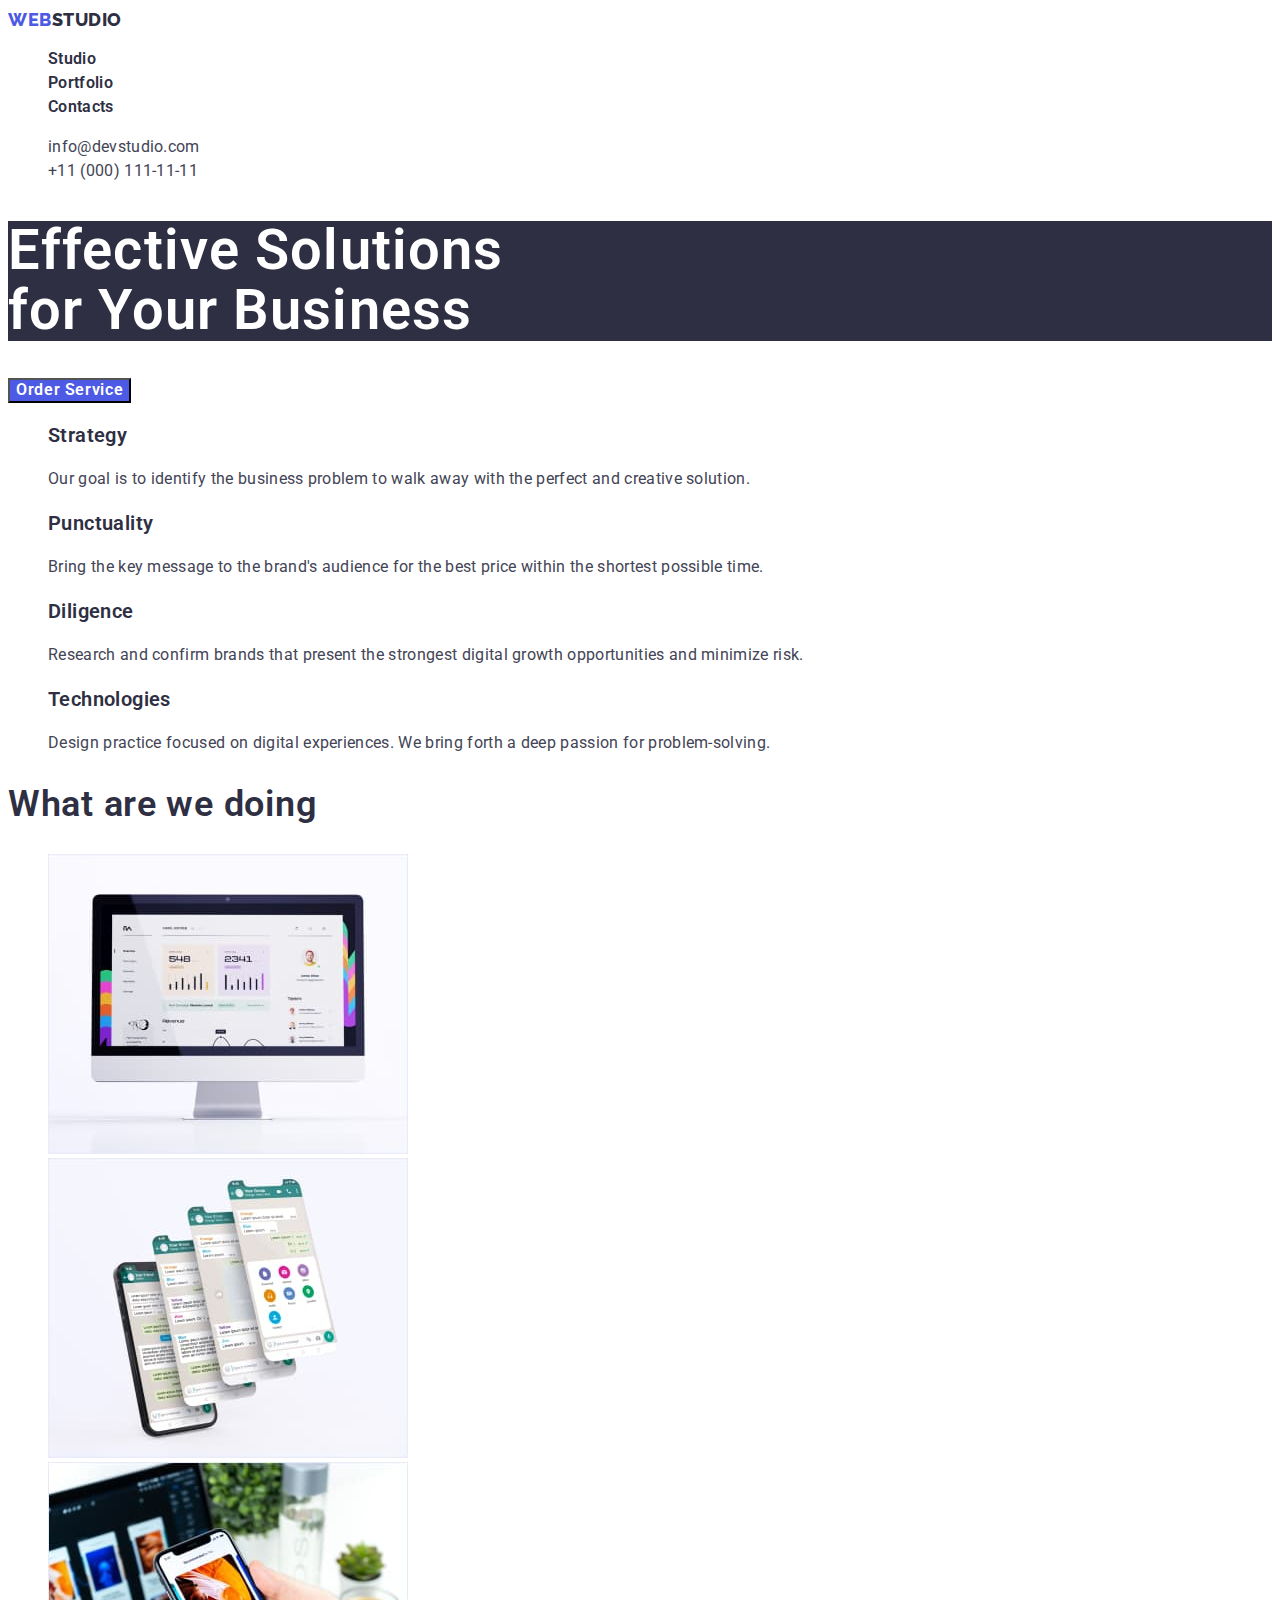
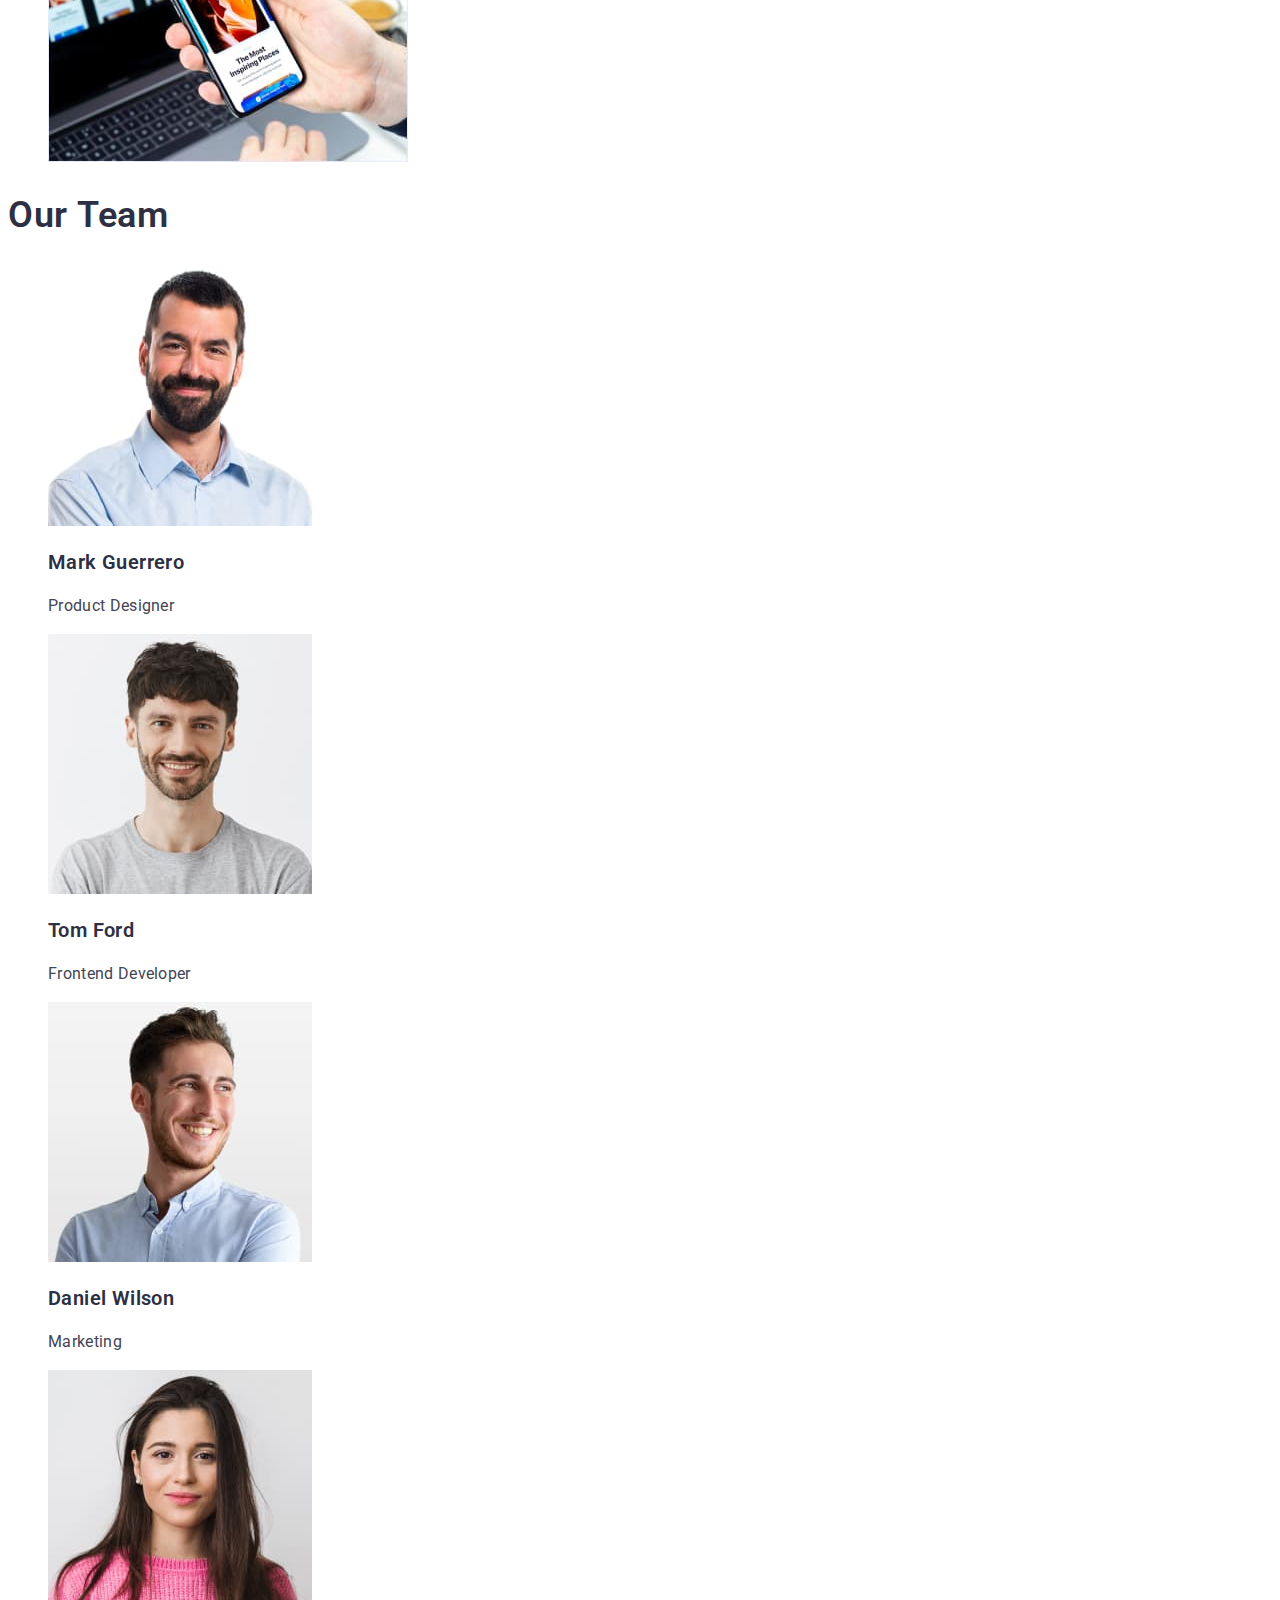
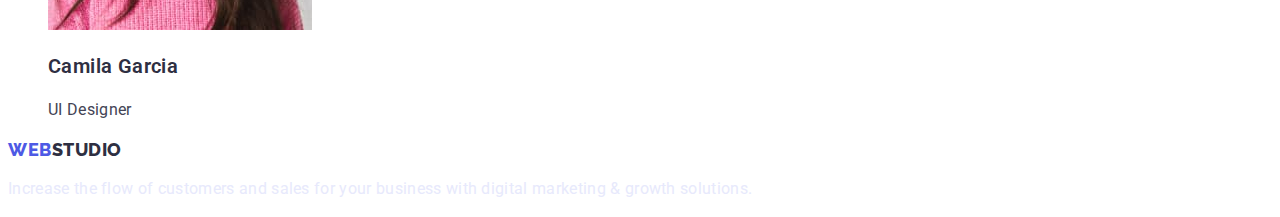
<file: index.html>
<!DOCTYPE html>
<html lang="en">

<head>
    <meta charset="UTF-8">
    <meta http-equiv="X-UA-Compatible" content="IE=edge">
    <meta name="viewport" content="width=device-width, initial-scale=1.0">
    <title>WEBStudio</title>
    <link rel="preconnect" href="https://fonts.googleapis.com">
    <link rel="preconnect" href="https://fonts.gstatic.com" crossorigin>
    <link href="https://fonts.googleapis.com/css2?family=Raleway:wght@800&family=Roboto:wght@400;500&display=swap"
        rel="stylesheet">
    <link rel="stylesheet" href="./css/styles.css" />
</head>
<body class="body-page">
    <header>
        <nav>
            <a class="logo-link" href="./index.html"><span class="logo">WEB</span>STUDIO</a>
            <ul class="nav-links points">
                <li><a class="nav-list" href="/">Studio</a></li>
                <li><a class="nav-list" href="./portfolio.html">Portfolio</a></li>
                <li><a class="nav-list" href="/">Contacts</a></li>
            </ul>
        </nav> 
        <ul class="contact points">
            <li><a class="contact-links" href="mailto:info@devstudio.com">info@devstudio.com</a></li>
            <li><a class="contact-links" href="tel:+11(000)1111111">+11 (000) 111-11-11</a></li>
        </ul>
    </header>
    <main>
        <section class="hero">
            <h1 class="hero-title">Effective Solutions <br /> for Your Business</h1>
            <button class="hero-btn" type="button">Order Service</button>
        </section>
        <section class="qualities ">
            <ul class="qualities-list points">
                <li>
                    <h3 class="qualities-list-title">Strategy</h3>
                    <p class="qualities-description">Our goal is to identify the business
                        problem to walk away with the perfect and creative solution.</p>
                </li>
                <li>
                    <h3 class="qualities-list-title">Punctuality</h3>
                    <p class="qualities-description">Bring the key message to the brand's audience for the best price within the shortest possible
                        time.</p>
                </li>
                <li>
                    <h3 class="qualities-list-title">Diligence</h3>
                    <p class="qualities-description">Research and confirm brands that present the strongest digital growth opportunities and minimize
                        risk.</p>
                </li>
                <li>
                    <h3 class="qualities-list-title">Technologies</h3>
                    <p class="qualities-description">Design practice focused on digital experiences. We bring forth a deep passion for
                        problem-solving.</p>
                </li>
            </ul>
        </section>
        <section class="work">
            <h2 class="work-title">What are we doing</h2>
            <ul class="work-gallery points">
                <li><img src="./images/Rectangle71.jpg" alt="monitor" width="360"></li>
                <li><img src="./images/Rectangle71(1)(1).jpg" alt="smartphone" width="360"></li>
                <li><img src="./images/Rectangle71(2)(1).jpg" alt="smartphone_monitor" width="360"></li>
            </ul>
        </section>
        <section class="team">
            <h2 class="team-title">Our Team</h2>
            <ul class="team-list points">
                <li>
                    <img src="./images/img(4).jpg" alt="man" width="264">
                    <h3 class="team-titles">Mark Guerrero</h3>
                    <p class="specialty">Product Designer</p>
                </li>
                <li><img src="./images/img(3)(1).jpg" alt="man" width="264">
                    <h3 class="team-titles">Tom Ford</h3>
                    <p class="specialty">Frontend Developer</p>
                </li>
                <li>
                    <img src="./images/img(1)(1).jpg" alt="man" width="264">
                    <h3 class="team-titles">Daniel Wilson</h3>
                    <p class="specialty">Marketing</p>
                </li>
                <li>
                    <img src="./images/img(2)(1).jpg" alt="woman" width="264">
                    <h3 class="team-titles">Camila Garcia</h3>
                    <p class="specialty">UI Designer</p>
                </li>
            </ul>
        </section>
    </main>
    <footer class="footer">
        <address class="footer-adrs">
            <a class="logo-link logo-footer" href="./index.html"><span class="logo">WEB</span>STUDIO</a>
        </address>
        <p class="footer-text">Increase the flow of customers and sales for your business with digital marketing & growth solutions.</p>
    </footer>
</body>

</html>
</file>
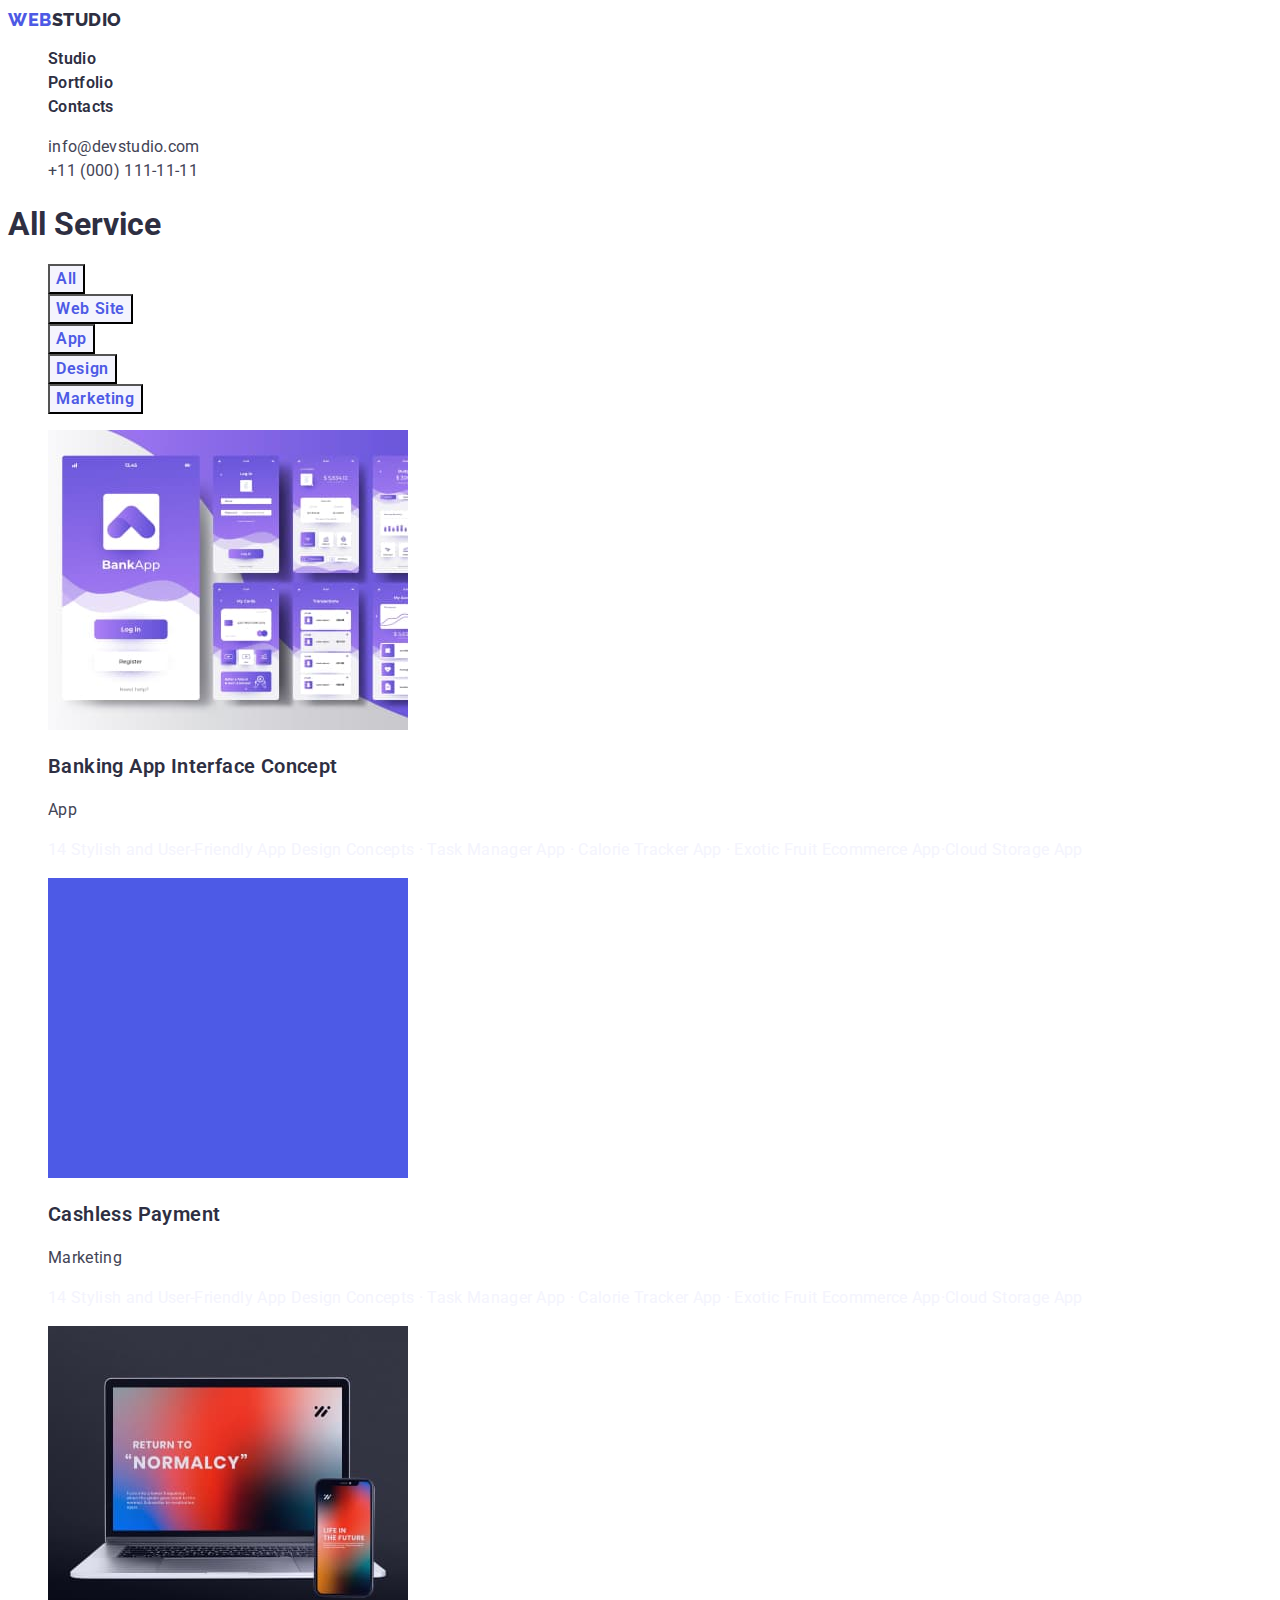
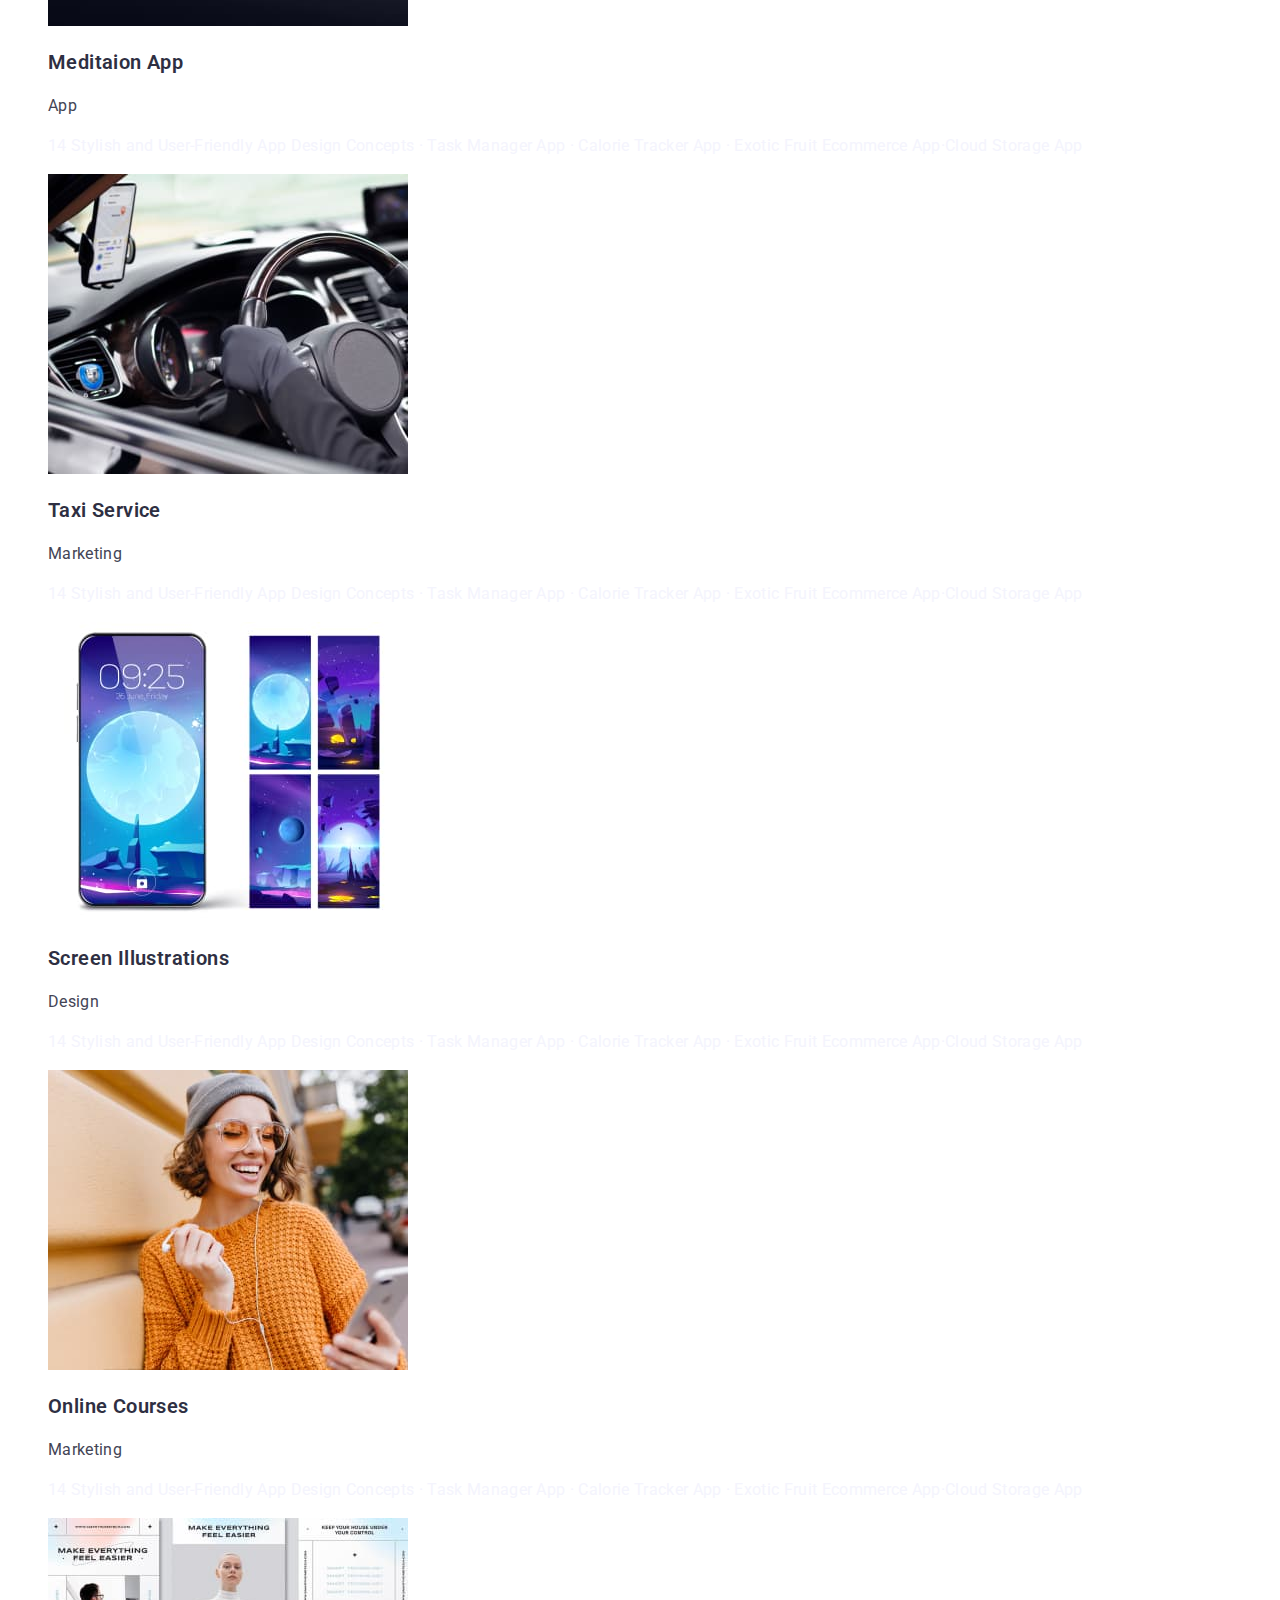
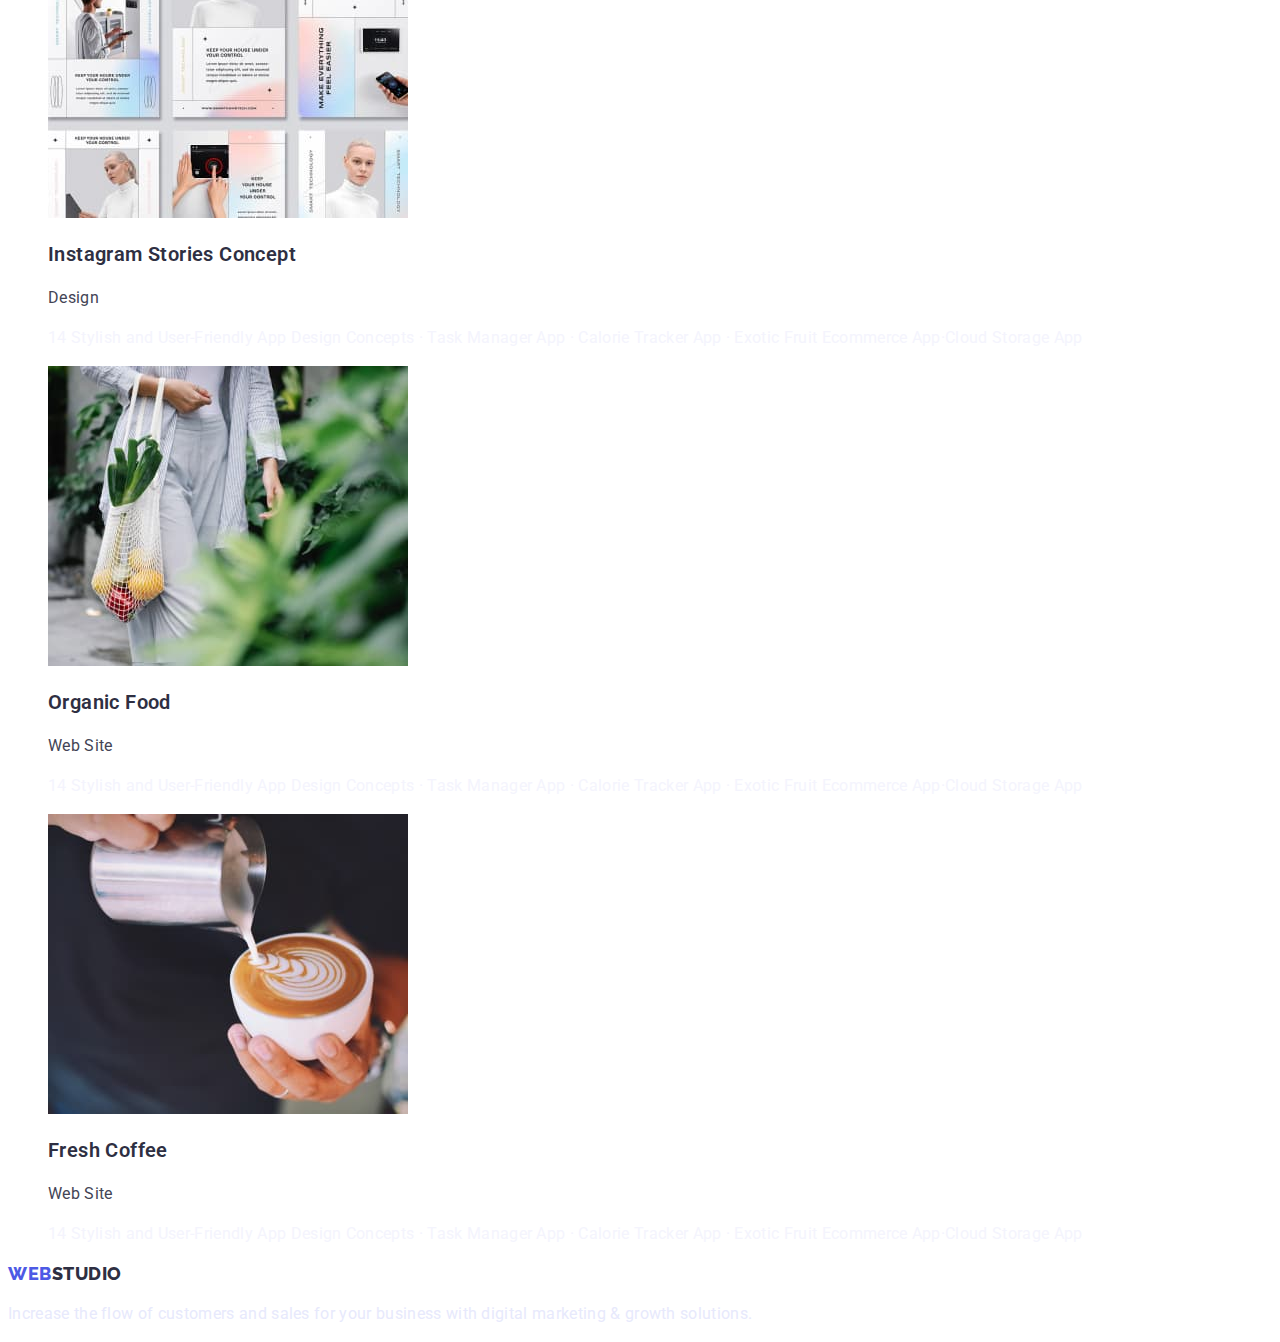
<file: portfolio.html>
<!DOCTYPE html>
<html lang="en">
<head>
    <meta charset="UTF-8">
    <meta http-equiv="X-UA-Compatible" content="IE=edge">
    <meta name="viewport" content="width=device-width, initial-scale=1.0">
    <title>Portfolio</title>
    <link rel="preconnect" href="https://fonts.googleapis.com">
    <link rel="preconnect" href="https://fonts.gstatic.com" crossorigin>
    <link href="https://fonts.googleapis.com/css2?family=Raleway:wght@800&family=Roboto:wght@400;500&display=swap"
        rel="stylesheet">
    <link rel="stylesheet" href="./css/styles.css" />

</head>
<body class="body-page">
    <header>
        <nav>
            <a class="logo-link" href="./index.html"><span class="logo">WEB</span>STUDIO</a>
            <ul class="nav-links points">
                <li><a class="nav-list" href="/">Studio</a></li>
                <li><a class="nav-list" href="./portfolio.html">Portfolio</a></li>
                <li><a class="nav-list" href="/">Contacts</a></li>
            </ul>
        </nav>
        <ul class="contact points">
            <li><a class="contact-links" href="mailto:info@devstudio.com">info@devstudio.com</a></li>
            <li><a class="contact-links" href="tel:+11(000)1111111">+11 (000) 111-11-11</a></li>
        </ul>
    </header>
    <main class="main-page">
        <h1 class="main-title">All Service</h1>
        <section class="main-filter">
            <ul class="main-filter-list points">
                <li><button class="filter-btn" type="button">All</button></li>
                <li><button class="filter-btn" type="button">Web Site</button></li>
                <li><button class="filter-btn" type="button">App</button></li>
                <li><button class="filter-btn" type="button">Design</button></li>
                <li><button class="filter-btn" type="button">Marketing</button></li>
            </ul>
            <ul class="gallery-list points">
                <li>
                    <a href="#"><img src="./images/app.jpg" alt="scrin_app" width="360">
                        <h3 class="gallery-title">Banking App Interface Concept</h3>
                        <p class="gallery-product">App</p>
                        <p class="gallery-text">14 Stylish and User-Friendly App Design Concepts · Task Manager App · Calorie Tracker App · Exotic
                            Fruit Ecommerce
                            App·Cloud Storage App</p>
                    </a>
                </li>
                <li>
                    <a href="#"><img src="./images/bluefon.jpg" alt="bluefon" width="360">
                        <h3 class="gallery-title">Cashless Payment</h3>
                        <p class="gallery-product">Marketing</p>
                        <p class="gallery-text">14 Stylish and User-Friendly App Design Concepts · Task Manager App · Calorie Tracker App · Exotic
                            Fruit Ecommerce
                            App·Cloud Storage App</p>
                    </a>
                </li>
                <li>
                    <a href="#"><img src="./images/pc.jpg" alt="desktop" width="360">
                        <h3 class="gallery-title">Meditaion App</h3>
                        <p class="gallery-product">App</p>
                        <p class="gallery-text">14 Stylish and User-Friendly App Design Concepts · Task Manager App · Calorie Tracker App · Exotic
                            Fruit Ecommerce
                            App·Cloud Storage App</p>
                    </a>
                </li>
                <li>
                    <a href="#"> <img src="./images/avto.jpg" alt="avto" width="360">
                        <h3 class="gallery-title">Taxi Service</h3>
                        <p class="gallery-product">Marketing</p>
                        <p class="gallery-text">14 Stylish and User-Friendly App Design Concepts · Task Manager App · Calorie Tracker App · Exotic
                            Fruit Ecommerce
                            App·Cloud Storage App</p>
                    </a>
                </li>
                <li>
                    <a href="#"><img src="./images/phone.jpg" alt="phone" width="360">
                        <h3 class="gallery-title">Screen Illustrations</h3>
                        <p class="gallery-product">Design</p>
                        <p class="gallery-text">14 Stylish and User-Friendly App Design Concepts · Task Manager App · Calorie Tracker App · Exotic
                            Fruit Ecommerce
                            App·Cloud Storage App</p>
                    </a>
                </li>
                <li>
                    <a href="#"><img src="./images/girl.jpg" alt="girl" width="360">
                        <h3 class="gallery-title">Online Courses</h3>
                        <p class="gallery-product">Marketing</p>
                        <p class="gallery-text">14 Stylish and User-Friendly App Design Concepts · Task Manager App · Calorie Tracker App · Exotic
                            Fruit Ecommerce
                            App·Cloud Storage App</p>
                    </a>
                </li>
                <li>
                    <a href="#"><img src="./images/collage.jpg" alt="collage" width="360">
                        <h3 class="gallery-title">Instagram Stories Concept</h3>
                        <p class="gallery-product">Design</p>
                        <p class="gallery-text">14 Stylish and User-Friendly App Design Concepts · Task Manager App · Calorie Tracker App · Exotic
                            Fruit Ecommerce
                            App·Cloud Storage App</p>
                    </a>
                </li>
                <li>
                    <a href="#"><img src="./images/vegetables.jpg" alt="vegetables_in_bag" width="360">
                        <h3 class="gallery-title">Organic Food</h3>
                        <p class="gallery-product">Web Site</p>
                        <p class="gallery-text">14 Stylish and User-Friendly App Design Concepts · Task Manager App · Calorie Tracker App · Exotic
                            Fruit Ecommerce
                            App·Cloud Storage App</p>
                    </a>
                </li>
                <li>
                    <a href="#"><img src="./images/cupcoffe.jpg" alt="cup_coffe" width="360">
                        <h3 class="gallery-title">Fresh Coffee</h3>
                        <p class="gallery-product">Web Site</p>
                        <p class="gallery-text">14 Stylish and User-Friendly App Design Concepts · Task Manager App · Calorie Tracker App · Exotic
                            Fruit Ecommerce
                            App·Cloud Storage App</p>
                    </a>
                </li>
            </ul>
        </section>
    </main>
    <footer class="footer">
        <address class="footer-adrs">
            <a class="logo-link logo-footer" href="./index.html"><span class="logo">WEB</span>STUDIO</a>
        </address>
            <p class="footer-text">Increase the flow of customers and sales for your business with digital marketing & growth solutions.</p>
    </footer>
</body>
</html>
</file>
<file: css/styles.css>
/* основний колір тексту  #434455 */
/* втоичний колір тексту #2E2F42 */ 
/* білий #FFFFFF */
/* акцент #4D5AE5 */ 
/* колір 3 секції #F4F4FD */
/* колір футера і хедера #2E2F42 */
/* колір тексту в футері #E7E9FC */

:root {
 --primary-text-color: #434455;
 --secondary-text-color: #2e2f42;
 --accent-color: #4D5AE5; 
 --primary-bg-color: #ffffff;
 --secondary-bg-color: #F4F4FD;
 --bg-color-foot-head: #2E2F42;
 --text-footer-color: #E7E9FC
 
}
body {
   background-color: #FFFFFF;
    color: var(--primary-text-color); 
    font-family: 'Roboto', 'Raleway', sans-serif;
}
.points {
    list-style: none;
}

/* header logo */
.logo-link {
    font-family: 'Raleway';
     font-weight: 800;
     font-size: 18px;
     line-height: 1.3;
    letter-spacing: 0.03em;
    text-decoration: none; 
    color: var(--secondary-text-color);
    
}
.logo-link:hover,
.logo-link:focus {
    color: var(--accent-color)
}
.logo {
    color: var(--accent-color);
}
/* header nav links */


.nav-list {
    font-family: inherit;
    font-weight: 600;
    font-size: 16px;
    line-height: 1.5;
    letter-spacing: 0.02em;
    text-decoration: none;
    color: var(--secondary-text-color);
    
}
.nav-list:hover,
.nav-list:focus {
    color: var(--accent-color);
}
/* header contacts */
.contact-links {
    font-family: inherit;
    font-size: 16px;
    line-height: 1.5;
    letter-spacing: 0.02em;
    text-decoration: none;
    color: var(--primary-text-color);
}
.contact-links:hover,
.contact-links:focus {
    color: var(--accent-color);
}
/* main hero section */
/* добавив background тому що не видно текст */
.hero-title{
    font-family: inherit;
    font-weight: 600;
    font-size: 56px;
    line-height: 1.07;
    letter-spacing: 0.02em;
    background-color: var(--bg-color-foot-head);
    color: var(--primary-bg-color)
}
/* hero button */
.hero-btn {
     font-family: inherit;
    font-weight: 600;
    font-size: 16px;
    line-height: 1.18;
    letter-spacing: 0.04em;
    color: var(--primary-bg-color);
    background-color: var(--accent-color);

    cursor: pointer;
}

.hero-btn:hover,
.hero-btn:focus {
    background-color: #404BBF;
}

 /* section qualities */
 

 .qualities-list-title {
    font-family: inherit;
    font-weight: 600;
    font-size: 20px;
    line-height: 1.2;
    letter-spacing: 0.02em;
    color: var(--secondary-text-color);
 }

 .qualities-description {
    font-family: inherit;
    font-size: 16px;
    line-height: 1.5;
    letter-spacing: 0.02em;
    color: inherit;

 }

 /* section work */

 .work-title {
    font-family: inherit;
    font-weight: 600;
    font-size: 36px;
    line-height: 1.1;
    letter-spacing: 0.02em;
    color: var(--secondary-text-color);
 }

 /* section team */

 .team-title {
    font-family: inherit;
    font-weight: 600;
    font-size: 36px;
    line-height: 1.1;
    letter-spacing: 0.02em;
    color: var(--secondary-text-color);
 }

 .team-titles {
    font-family: inherit;
    font-weight: 600;
    font-size: 20px;
    line-height: 1.2;
    letter-spacing: 0.02em;
    color: var(--secondary-text-color); 
 }

 .specialty  {
    font-family: inherit;
    font-size: 16px;
    line-height: 1.5;
     letter-spacing: 0.02em;
    color: inherit;
 }

 /* footer */

 .footer-text {
    font-family: inherit; 
    font-size: 16px;
    line-height: 1.5;
    letter-spacing: 0.02em;
    color: var(--text-footer-color); 
 }

 .logo-footer {
    font-style: normal;
 }

/* portfolio main page */

.main-title {
  color: var(--secondary-text-color);  
}

/* filter button */

.filter-btn {
    font-family: inherit;
    font-weight: 600;
    font-size: 16px;
    line-height: 1.5;
    letter-spacing: 0.04em;
    color: var(--accent-color);
    background-color: var(--secondary-bg-color);

    cursor: pointer;
}
.filter-btn:hover,
.filter-btn:focus {
    background-color:  var(--accent-color);
    color: var(--primary-bg-color);
}


/* section gallery */

.gallery-list a{
    text-decoration: none;
    cursor: pointer;
}

.gallery-title {
    font-family: inherit;   
    font-weight: 600;
    font-size: 20px;
    line-height: 1.2;
    letter-spacing: 0.02em;
    color: var(--secondary-text-color);
}

.gallery-product {
    font-family: inherit;
    font-size: 16px;
    line-height: 1.5;
    letter-spacing: 0.02em;
    color: var(--primary-text-color);
}

.gallery-text {
    font-family: inherit;
    font-size: 16px;
    line-height: 1.5;
    letter-spacing: 0.02em;
    color: var(--secondary-bg-color);
}
</file>
